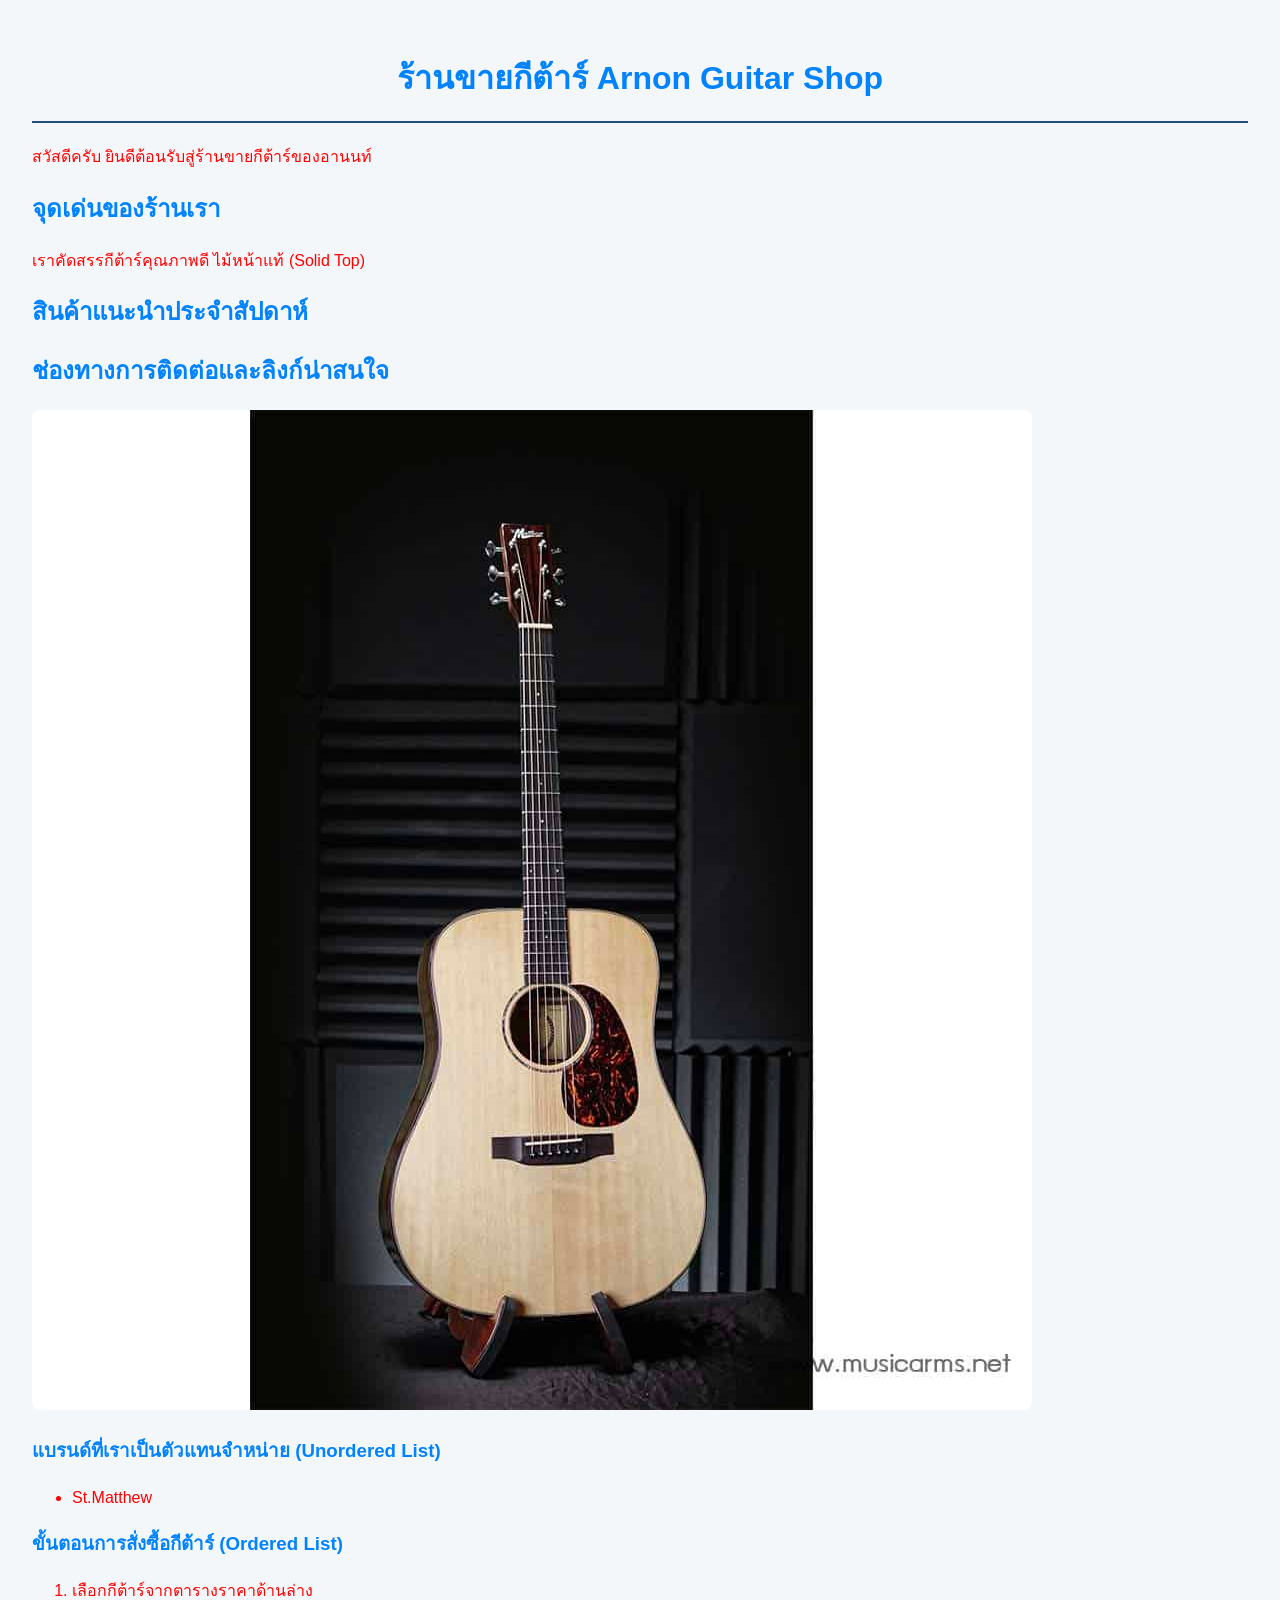
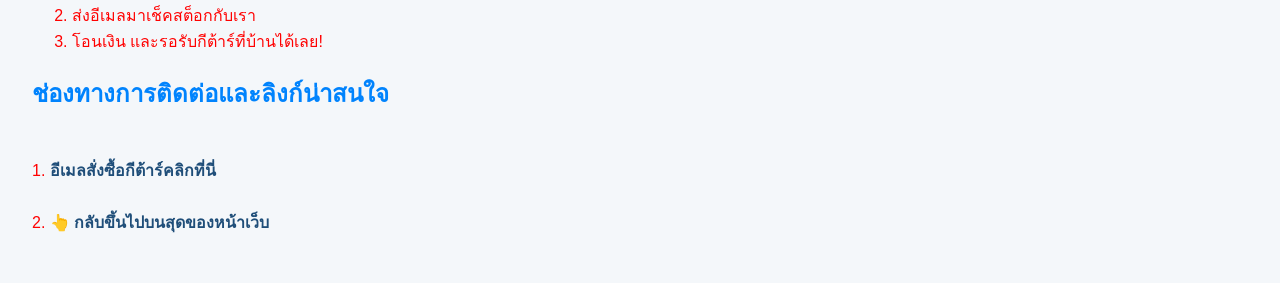
<file: index.html>
<!DOCTYPE html>
<html lang="en">
<head>
    <meta charset="UTF-8">
    <meta name="viewport" content="width=device-width, initial-scale=1.0">
    <title>Arnon Guitar Shop</title>
    <link rel="stylesheet" href="style.css">
</head>
<body>
<!-- ID="top" เอาไว้ใช้ทำลิงก์เด้งกลับมาด้านบนครับ -->
    <h1 id="top">ร้านขายกีต้าร์ Arnon Guitar Shop</h1>
    <p>สวัสดีครับ ยินดีต้อนรับสู่ร้านขายกีต้าร์ของอานนท์ </p>

    <h2>จุดเด่นของร้านเรา</h2>
    <p>เราคัดสรรกีต้าร์คุณภาพดี ไม้หน้าแท้ (Solid Top)</p>
    <h2>สินค้าแนะนำประจำสัปดาห์</h2>
    <h2>ช่องทางการติดต่อและลิงก์น่าสนใจ</h2>
    <img src="guitar.jpg" alt="รูปกีต้าร์โปร่งไม้หน้า Solid Sitka Spruce ด้านหลังเป็น Rosewood">
    <h3>แบรนด์ที่เราเป็นตัวแทนจำหน่าย (Unordered List)</h3>
    <ul>
        <li>St.Matthew</li>
    </ul>

    <h3>ขั้นตอนการสั่งซื้อกีต้าร์ (Ordered List)</h3>
    <ol>
        <li>เลือกกีต้าร์จากตารางราคาด้านล่าง</li>
        <li>ส่งอีเมลมาเช็คสต็อกกับเรา</li>
        <li>โอนเงิน และรอรับกีต้าร์ที่บ้านได้เลย!</li>
    </ol>
    <h2>ช่องทางการติดต่อและลิงก์น่าสนใจ</h2>
    <p>
        <br>
        1. <a href="mailto:arnon.guitar@email.com">อีเมลสั่งซื้อกีต้าร์คลิกที่นี่</a><br>
        <br>
        2. <a href="#top">👆 กลับขึ้นไปบนสุดของหน้าเว็บ</a>
    </p>
</body>
</html>
</file>
<file: style.css>
/* 1. จัดการ Box Model พื้นฐาน */
* {
  box-sizing: border-box;
}

/* 2. Type Selectors & Typography */
body {
  font-family: Arial, sans-serif;
  line-height: 1.6;
  background-color: #f4f7fa;
  color: #ff0101;
  margin: 0;
  padding: 2rem;
}

h1, h2, h3 {
  color: #0083fd;
}

img {
  max-width: 100%;
  height: auto;
  border-radius: 8px;
}

a {
  color: #1f4e79;
  text-decoration: none;
  font-weight: bold;
}

/* เอฟเฟกต์ :hover สำหรับลิงก์ */
a:hover {
  color: #ff8c00;
}

/* 3. ID Selector */
#top {
  text-align: center;
  border-bottom: 2px solid #1f4e79;
  padding-bottom: 1rem;
}

/* 4. Class Selector สำหรับสร้าง Card Component */
.card {
  background-color: #ffffff;
  padding: 1.5rem;
  margin: 1.5rem 0;
  border: 1px solid #dddddd;
  border-radius: 8px;
}

/* เอฟเฟกต์ :hover สำหรับการ์ด */
.card:hover {
  background-color: #e2e8f0;
}
</file>
